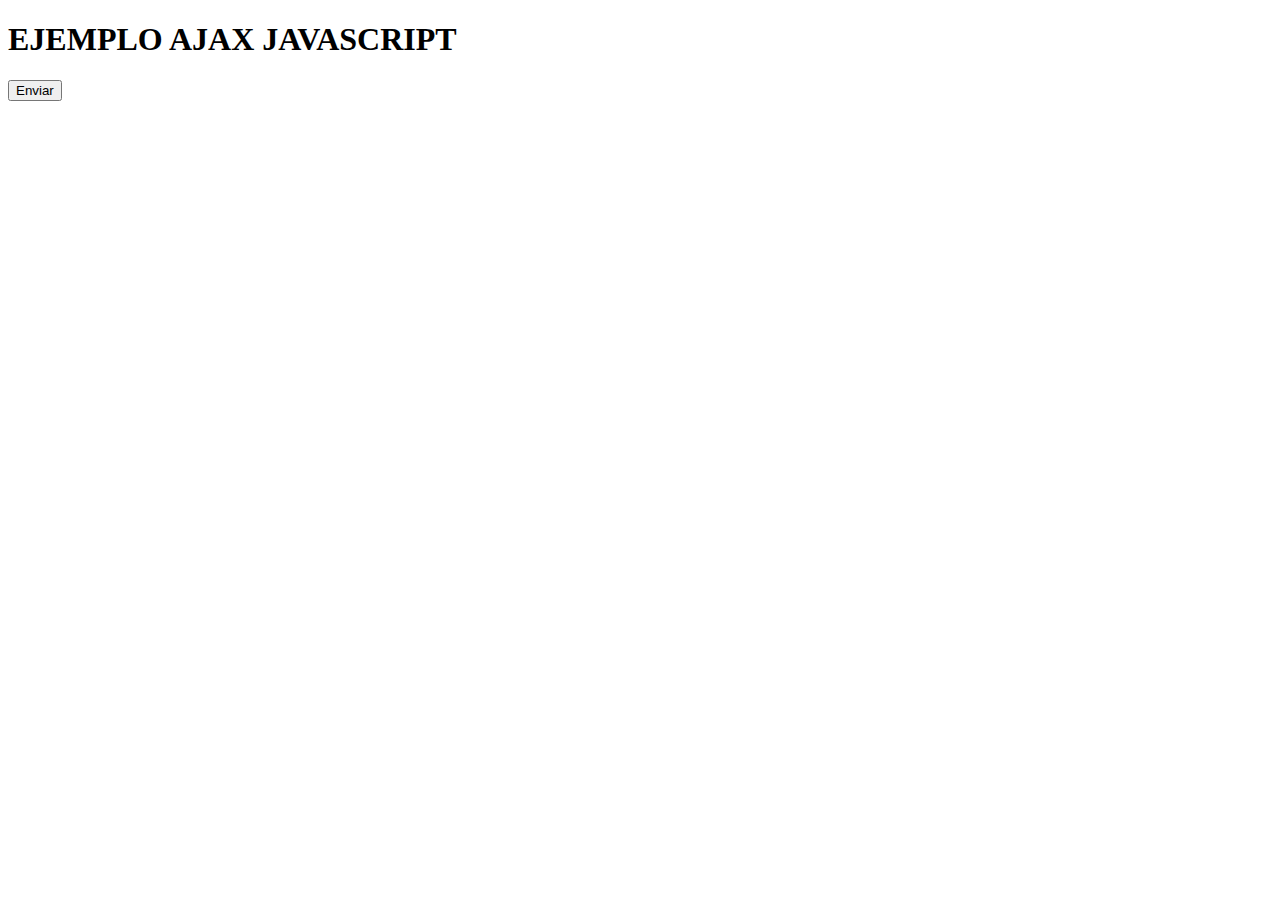
<file: Tecnologias web II/Ajax/index.html>
<!DOCTYPE html>
<html lang="en" dir="ltr">
    <head>
        <meta charset="utf-8">
        <title>ajax</title>
    </head>
    <body>
        <h1>EJEMPLO AJAX JAVASCRIPT</h1>

        <BUtton onclick="ejemploAjax()();">Enviar</BUtton>
        <script src="script.js"></script>
    </body>
</html>
</file>
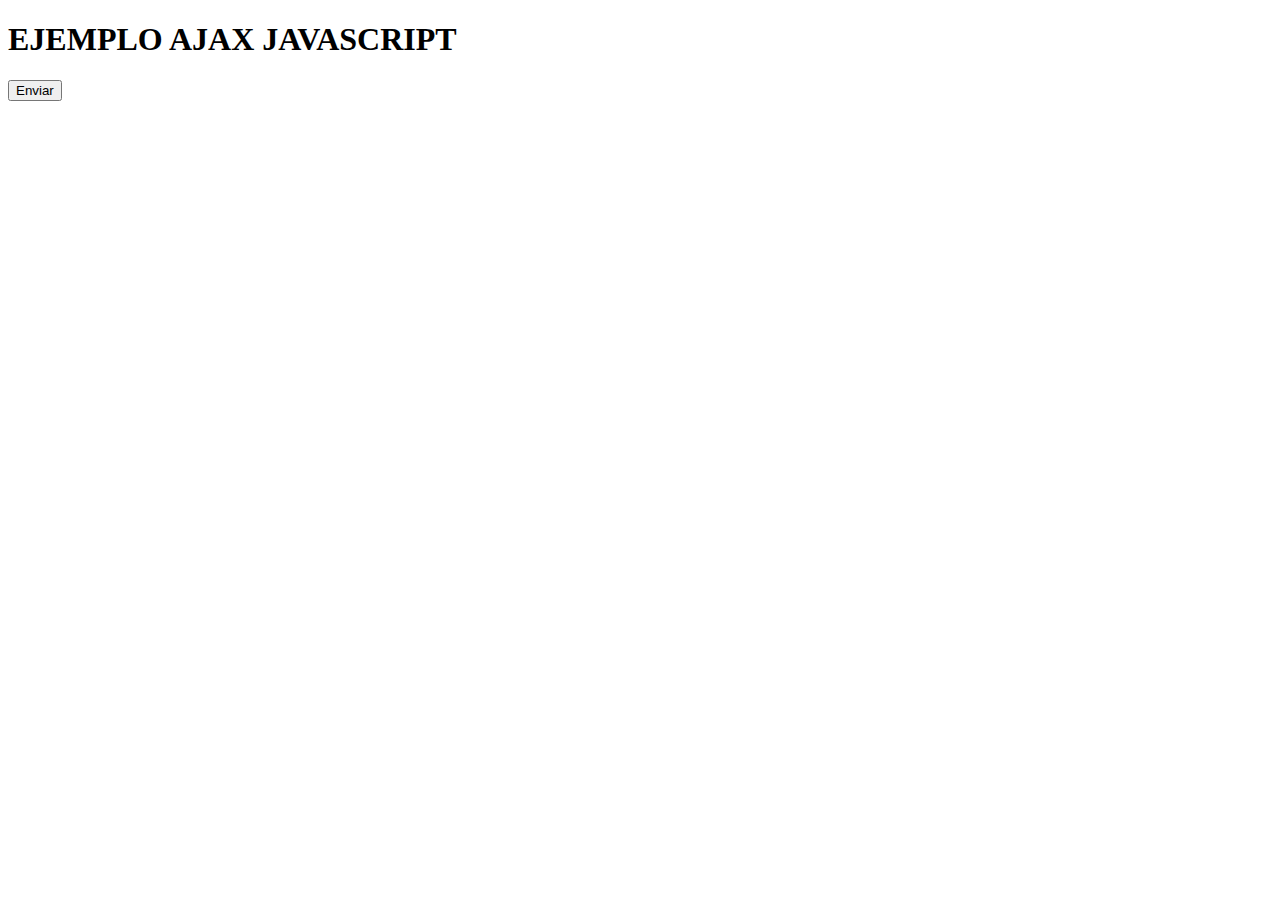
<file: Tecnologias web II/1 Parcial/Ajax/index.html>
<!DOCTYPE html>
<html lang="en" dir="ltr">
    <head>
        <meta charset="utf-8">
        <title>ajax</title>
    </head>
    <body>
        <h1>EJEMPLO AJAX JAVASCRIPT</h1>

        <BUtton onclick="saludo();">Enviar</BUtton>
        <script src="script.js"></script>
    </body>
</html>
</file>
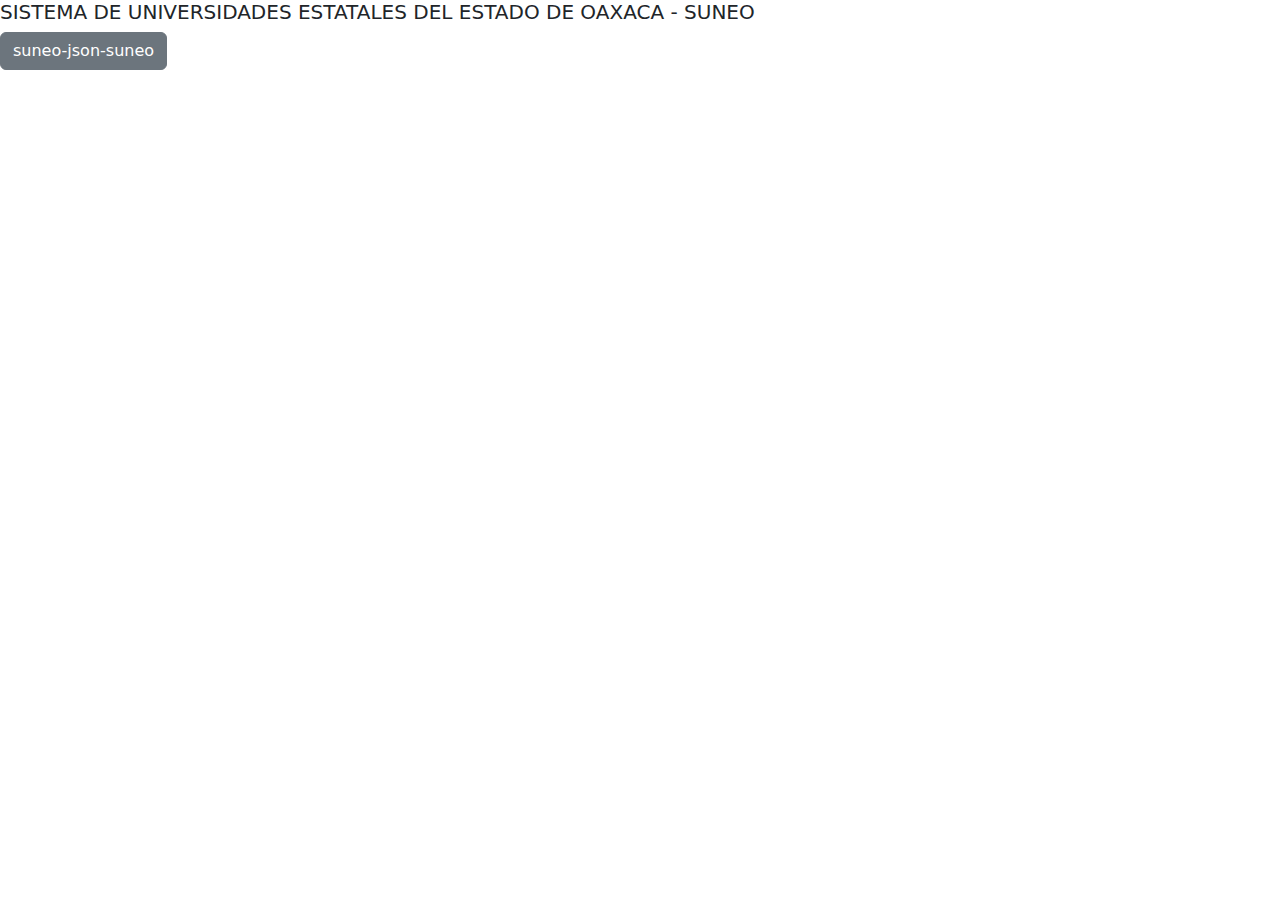
<file: Tecnologias web II/1 Parcial/Archivos/index.html>
<!DOCTYPE html>
<html lang="en">
<head>
    <meta charset="UTF-8">
    <meta http-equiv="X-UA-Compatible" content="IE=edge">
    <meta name="viewport" content="width=device-width, initial-scale=1.0">
    <link rel="stylesheet" href="bootstrap.min.css">
    <link rel="stylesheet" href="style.css">
    <title>Document</title>
</head>
<body>
    <h5>SISTEMA DE UNIVERSIDADES ESTATALES DEL ESTADO DE OAXACA - SUNEO</h5>

    <button onclick="descargaArchivo()" class="btn btn-secondary">suneo-json-suneo</button>

    <br><br>

    <input type="button" hidden value="" id="universidad0" onclick="mostrarOfertaEducativa()" class="btn btn-primary btn-circle btn-xl"></input>
    <input type="button" hidden value="" id="universidad1" class="btn btn-warning btn-circle btn-xl"></input>
    <input type="button" hidden value="" id="universidad2" class="btn btn-secondary btn-circle btn-xl"></input>
    <input type="button" hidden value="" id="universidad3" class="btn btn-success btn-circle btn-xl"></input>
    <input type="button" hidden value="" id="universidad4" class="btn btn-danger btn-circle btn-xl"></input>
    <input type="button" hidden value="" id="universidad5" class="btn btn-warning btn-circle btn-xl"></input>
    <input type="button" hidden value="" id="universidad6" class="btn btn-light btn-circle btn-xl"></input>
    <input type="button" hidden value="" id="universidad7" class="btn btn-dark btn-circle btn-xl"></input>
    <input type="button" hidden value="" id="universidad8" class="btn btn-primary btn-circle btn-xl"></input>
    <input type="button" hidden value="" id="universidad9" class="btn btn-success btn-circle btn-xl"></input>

    <script src="script.js"></script>
    <script src="bootstrap.min.js"></script>
</body>
</html>
</file>
<file: Tecnologias web II/1 Parcial/Archivos/style.css>
h1 {
     color: green;
 }

 .xyz {
     background-size: auto;
     text-align: center;
     padding-top: 100px;
 }

 .btn-circle.btn-sm {
     width: 30px;
     height: 30px;
     padding: 6px 0px;
     border-radius: 15px;
     font-size: 8px;
     text-align: center;
 }

 .btn-circle.btn-md {
     width: 50px;
     height: 50px;
     padding: 7px 10px;
     border-radius: 25px;
     font-size: 10px;
     text-align: center;
 }

 .btn-circle.btn-xl {
     width: 100px;
     height: 100px;
     padding: 10px 16px;
     border-radius: 50px;
     font-size: 12px;
     text-align: center;
 }
</file>
